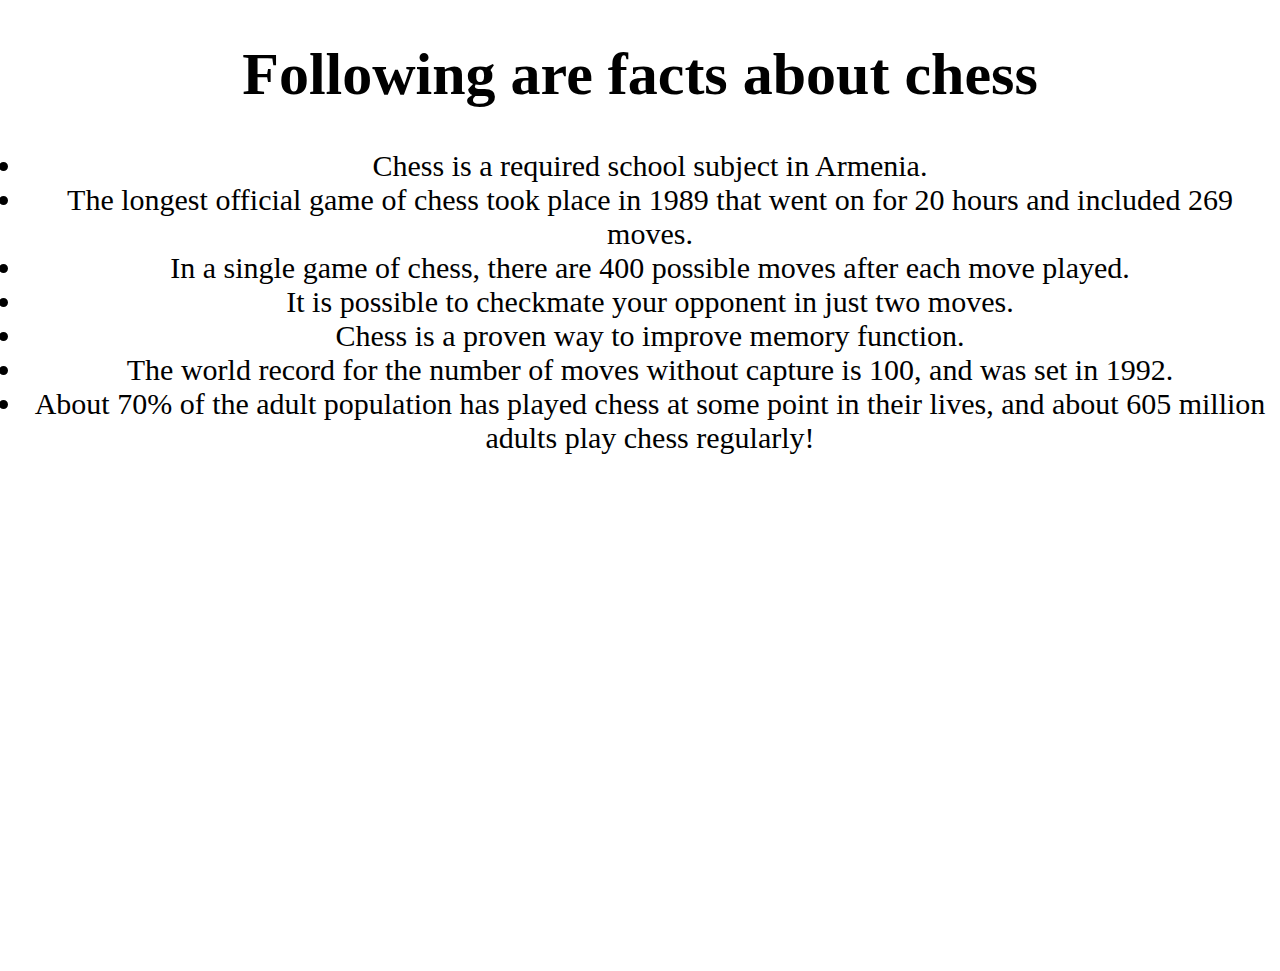
<file: facts.html>
<!DOCTYPE html>
<html lang="en" style="zoom:50%;">
<head>
    <meta charset="UTF-8">
    <meta name="viewport" content="width=device-width, initial-scale=1.0">
    <title>Facts About Chess</title>
</head>
<body style="font-size: 60px; text-align: center; ">
    <h1 >Following are facts about chess</h1>
<ul>
    <li>Chess is a required school subject in Armenia.</li>
    <li>The longest official game of chess took place in 1989 that went on for 20 hours and included 269 moves.</li>
<li>    In a single game of chess, there are 400 possible moves after each move played.</li>
<li>    It is possible to checkmate your opponent in just two moves.</li>
   <li> Chess is a proven way to improve memory function.</li>
  <li>  The world record for the number of moves without capture is 100, and was set in 1992.</li>
  <li>  About 70% of the adult population has played chess at some point in their lives, and about 605 million adults play chess regularly!</li>    
</ul>
</body>
</html>
</file>
